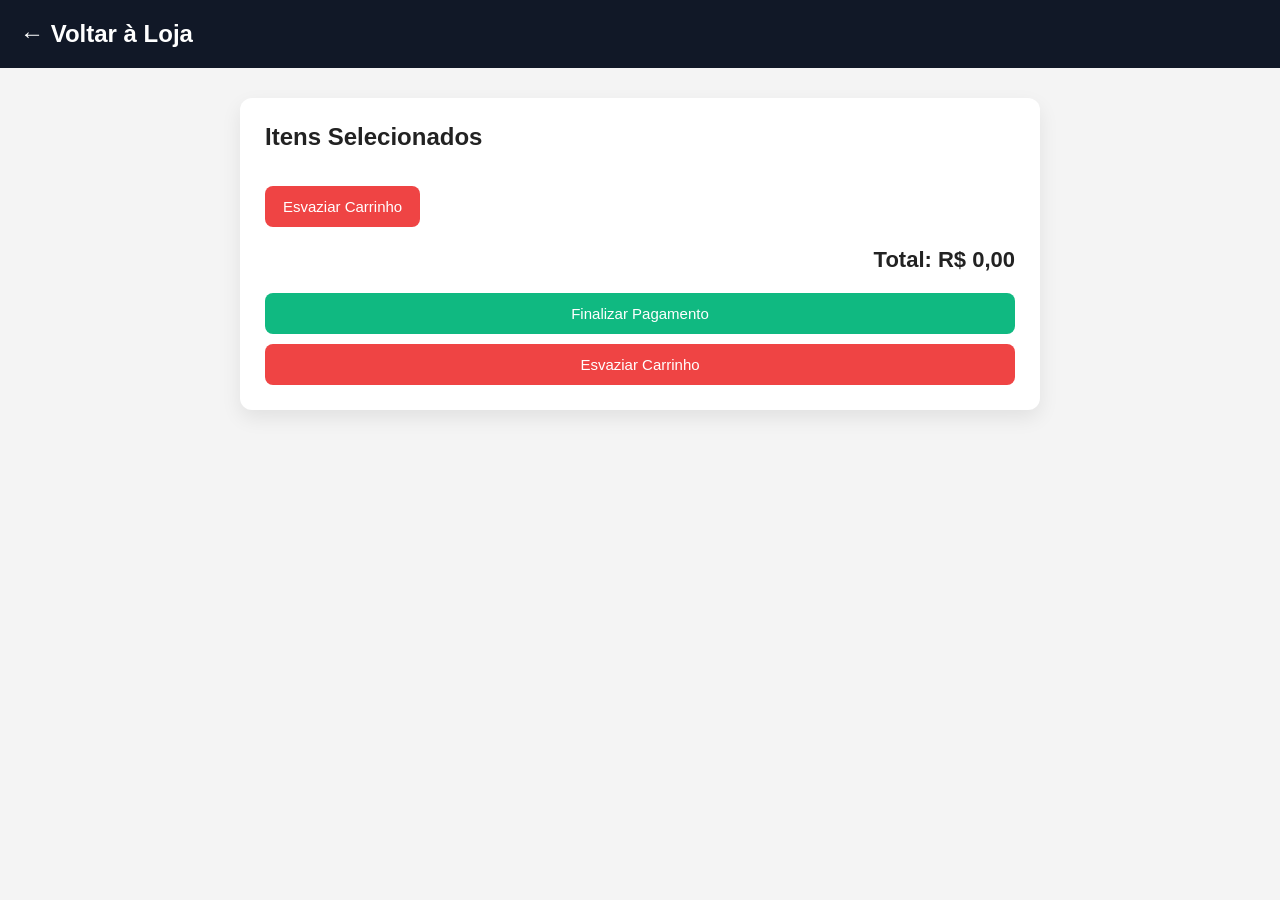
<file: carrinho.html>
<!DOCTYPE html>
<html lang="pt-BR">
<head>
    <meta charset="UTF-8">
    <title>Meu Carrinho - Checkout</title>
    <link rel="shortcut icon" href="src/Imgs/carrinho_favicon.png" type="image/x-icon">
    <link rel="stylesheet" href="src/css/index.css">
    <script src="src/js/carrinho.js" defer></script>
</head>
<body>
    <header>
        <h1><a href="index.html" style="color: white; text-decoration: none;">← Voltar à Loja</a></h1>
    </header>

    <section class="cart-section">
        <h2>Itens Selecionados</h2>
        <div id="cart-items"></div>
        <!-- <div class="total">Total: R$ <span id="total">0,00</span></div> -->
        <button onclick="limparCarrinho()" style="margin-top: 20px; background: #ef4444;">Esvaziar Carrinho</button>

    <div class="total">Total: R$ <span id="total">0,00</span></div>
    
    <button id="btn-checkout" onclick="finalizarPagamento()" style="width: 100%; margin-top: 20px; background: #10b981;">
        Finalizar Pagamento
    </button>

    <button onclick="limparCarrinho()" style="margin-top: 10px; background: #ef4444; width: 100%;">
        Esvaziar Carrinho
    </button>
</section>
</body>
</html>
</file>
<file: src/css/index.css>
* {
    margin: 0;
    padding: 0;
    box-sizing: border-box;
    font-family: Arial, sans-serif;
}

body {
    background: #f4f4f4;
    color: #222;
}

header {
    background: #111827;
    color: white;
    padding: 20px;
    display: flex;
    justify-content: space-between;
    align-items: center;
}

header h1 {
    font-size: 24px;
}

.cart {
    background: #2563eb;
    padding: 10px 15px;
    border-radius: 8px;
    font-weight: bold;
}

.hero {
    background: linear-gradient(135deg, #2563eb, #14b8a6);
    color: white;
    padding: 60px 20px;
    text-align: center;
}

.hero h2 {
    font-size: 36px;
    margin-bottom: 10px;
}

.hero p {
    font-size: 18px;
}

.products {
    max-width: 1100px;
    margin: 40px auto;
    padding: 0 20px;
    display: grid;
    grid-template-columns: repeat(auto-fit, minmax(240px, 1fr));
    gap: 25px;
}

.product {
    background: white;
    border-radius: 12px;
    padding: 20px;
    text-align: center;
    box-shadow: 0 8px 20px rgba(0, 0, 0, 0.08);
    transition: transform 0.2s;
}

.product:hover {
    transform: translateY(-5px);
}

.product img {
    width: 100%;
    height: 180px;
    object-fit: cover;
    border-radius: 10px;
    margin-bottom: 15px;
}

.product h3 {
    margin-bottom: 10px;
    font-size: 20px;
}

.product p {
    color: #555;
    margin-bottom: 10px;
}

.price {
    font-size: 22px;
    color: #2563eb;
    font-weight: bold;
    margin-bottom: 15px;
}

button {
    background: #111827;
    color: white;
    border: none;
    padding: 12px 18px;
    border-radius: 8px;
    cursor: pointer;
    font-size: 15px;
    transition: background 0.2s;
}

button:hover {
    background: #2563eb;
}

.cart-section {
    max-width: 800px;
    margin: 30px auto;
    background: white;
    padding: 25px;
    border-radius: 12px;
    box-shadow: 0 8px 20px rgba(0, 0, 0, 0.08);
}

.cart-section h2 {
    margin-bottom: 15px;
}

.cart-item {
    display: flex;
    justify-content: space-between;
    border-bottom: 1px solid #ddd;
    padding: 10px 0;
}

.total {
    margin-top: 20px;
    font-size: 22px;
    font-weight: bold;
    text-align: right;
}

footer {
    margin-top: 40px;
    background: #111827;
    color: white;
    text-align: center;
    padding: 20px;
}

.cart-item {
    display: flex;
    justify-content: space-between;
    align-items: center; /* Alinha o texto e o botão no meio */
    padding: 15px 0;
}

.item-info {
    display: flex;
    flex-direction: column; /* Coloca o preço abaixo do nome no carrinho */
    gap: 5px;
}

.item-price {
    color: #2563eb;
    font-weight: bold;
}

.btn-remove {
    background: #fee2e2;
    color: #ef4444;
    padding: 6px 12px;
    font-size: 13px;
    border: 1px solid #fecaca;
    transition: all 0.2s;
}

.btn-remove:hover {
    background: #ef4444;
    color: white;
}
</file>
